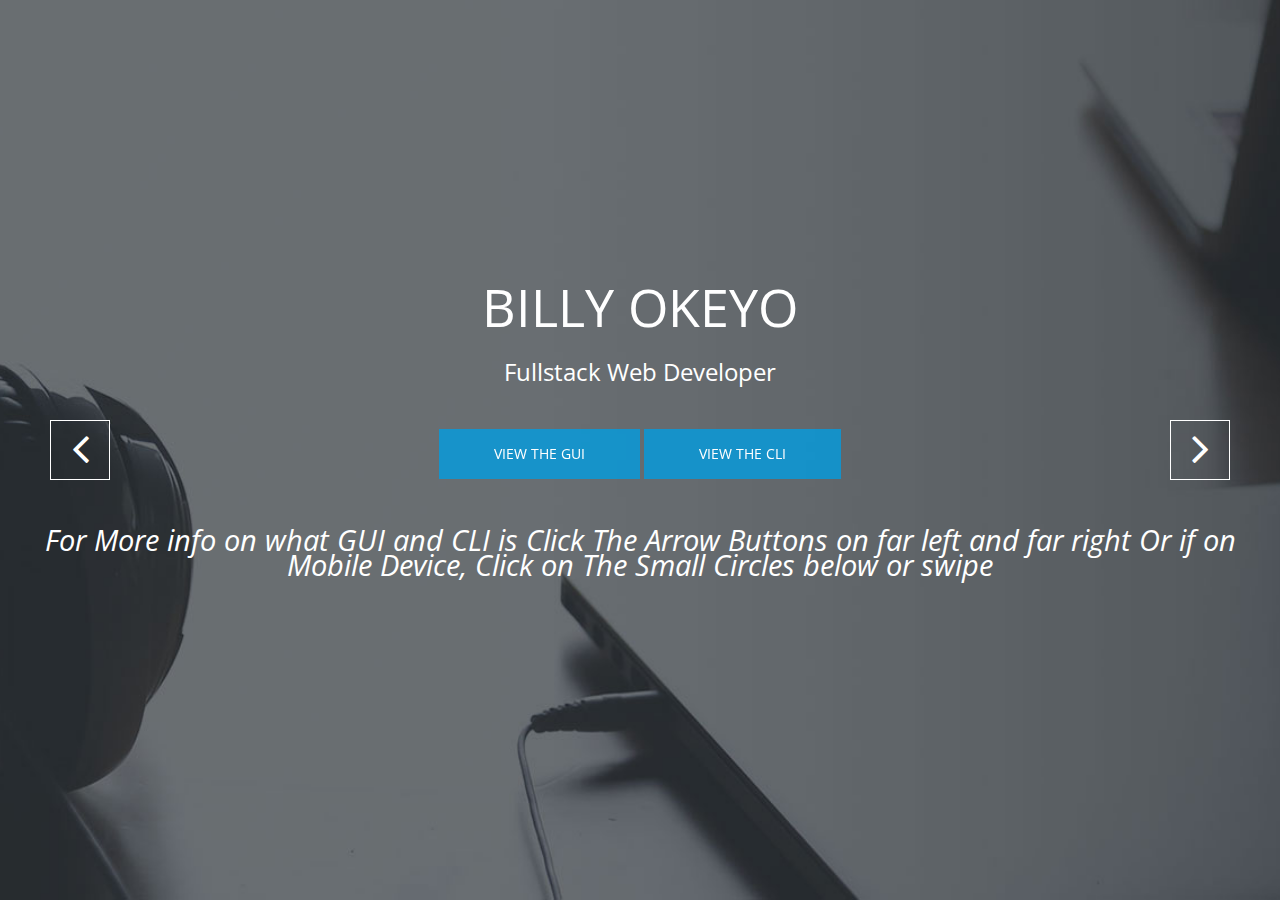
<file: index.html>
<!DOCTYPE html>
<html lang="en">

<head>
    <meta charset="UTF-8">
    <meta name="viewport" content="width=device-width, initial-scale=1.0">
    <title>Billy Okeyo </title>
    <meta name="description" content="Meet Billy, a software developer whose main intrest is web development. Programming tools: Django, Flask, PHP, CSS">
    <meta name="keywords" content="portfolio, Billy Okeyo, Billy's portfolio, okeyo's portfolio">
    <meta name="author" content="Billy Okeyo">

    <link href='http://fonts.googleapis.com/css?family=Open+Sans:400,300,700' rel='stylesheet' type='text/css'>
    <link rel="shortcut icon" href="favicon.ico" />

    <!-- Fontawesome Icon font -->
    <link rel="stylesheet" href="css/font-awesome.min.css">
    <!-- bootstrap.min -->
    <link rel="stylesheet" href="css/jquery.fancybox.css">
    <!-- bootstrap.min -->
    <link rel="stylesheet" href="css/bootstrap.min.css">
    <!-- bootstrap.min -->
    <link rel="stylesheet" href="css/owl.carousel.css">
    <!-- bootstrap.min -->
    <link rel="stylesheet" href="css/slit-slider.css">
    <!-- bootstrap.min -->
    <link rel="stylesheet" href="css/animate.css">
    <!-- Main Stylesheet -->
    <link rel="stylesheet" href="css/main.css">

    <!-- Modernizer Script for old Browsers -->
    <script src="js/modernizr-2.6.2.min.js"></script>
</head>

<body>
    <section id="home-slider">
        <div id="slider" class="sl-slider-wrapper">

            <div class="sl-slider">

                <div class="sl-slide" data-orientation="horizontal" data-slice1-rotation="-25" data-slice2-rotation="-25" data-slice1-scale="2" data-slice2-scale="2">

                    <div class="bg-img bg-img-1"></div>

                    <div class="slide-caption">
                        <div class="caption-content">
                            <h2 class="animated fadeInDown">Billy Okeyo</h2>
                            <span class="animated fadeInDown">Fullstack Web Developer</span>
                            <a href="GUI/index.html" class="btn btn-blue btn-effect">View the GUI </a>
                            <a href="CLI/index.html" class="btn btn-blue btn-effect">View the CLI </a>
                            <br> <br> <br>
                            <p> <i> For More info on what GUI and CLI is Click The Arrow Buttons on far left and far right Or if on Mobile Device, Click on The Small Circles below or swipe</i></p>
                        </div>
                    </div>

                </div>

                <div class="sl-slide" data-orientation="vertical" data-slice1-rotation="10" data-slice2-rotation="-15" data-slice1-scale="1.5" data-slice2-scale="1.5">

                    <div class="bg-img bg-img-2"></div>
                    <div class="slide-caption">
                        <div class="caption-content">
                            <h2>GUI (Graphical User Interface)</h2>
                            <span>Here you view my Portfolio with graphical interface that is with pictures, media etc</span>
                            <a href="GUI/index.html" class="btn btn-blue btn-effect">View GUI</a>
                        </div>
                    </div>

                </div>

                <div class="sl-slide" data-orientation="horizontal" data-slice1-rotation="3" data-slice2-rotation="3" data-slice1-scale="2" data-slice2-scale="1">

                    <div class="bg-img bg-img-3"></div>
                    <div class="slide-caption">
                        <div class="caption-content">
                            <h2>CLI (Command Line Interface)</h2>
                            <span>Here you view my portfolio using the Command Line Interface with no graphical Interface</span>
                            <a href="CLI/index.html" class="btn btn-blue btn-effect">View CLI</a>
                        </div>
                    </div>

                </div>

            </div>

            <nav id="nav-arrows" class="nav-arrows hidden-xs hidden-sm visible-md visible-lg">
                <a href="javascript:;" class="sl-prev">
                    <i class="fa fa-angle-left fa-3x"></i>
                </a>
                <a href="javascript:;" class="sl-next">
                    <i class="fa fa-angle-right fa-3x"></i>
                </a>
            </nav>


            <nav id="nav-dots" class="nav-dots visible-xs visible-sm hidden-md hidden-lg">
                <span class="nav-dot-current"></span>
                <span></span>
                <span></span>
            </nav>

        </div>
        <!-- /slider-wrapper -->
    </section>
    <script src="js/jquery-1.11.1.min.js"></script>
    <!-- Twitter Bootstrap -->
    <script src="js/bootstrap.min.js"></script>
    <!-- Single Page Nav -->
    <script src="js/jquery.singlePageNav.min.js"></script>
    <!-- jquery.fancybox.pack -->
    <script src="js/jquery.fancybox.pack.js"></script>
    <!-- Google Map API -->
    <script src="http://maps.google.com/maps/api/js?sensor=false"></script>
    <!-- Owl Carousel -->
    <script src="js/owl.carousel.min.js"></script>
    <!-- jquery easing -->
    <script src="js/jquery.easing.min.js"></script>
    <!-- Fullscreen slider -->
    <script src="js/jquery.slitslider.js"></script>
    <script src="js/jquery.ba-cond.min.js"></script>
    <!-- onscroll animation -->
    <script src="js/wow.min.js"></script>
    <!-- Custom Functions -->
    <script src="js/main.js"></script>
</body>

</html>
</file>
<file: css/slit-slider.css>
.sl-slide,
.sl-slides-wrapper,
.sl-slide-inner {
    position: absolute;
    width: 100%;
    height: 100%;
    top: 0;
    left: 0;
}

.sl-slider-wrapper {
    width: 100%;
    height: 600px;
    overflow: hidden;
    position: relative;
}

.bg-img {
    background-position: center center;
    background-repeat: no-repeat;
    background-size: cover;
    height: 100%;
    width: 100%;
}


/* Custom navigation arrows */

.nav-arrows span {
    position: absolute;
    z-index: 2000;
    top: 50%;
    width: 40px;
    height: 40px;
    border: 8px solid #ddd;
    border: 8px solid rgba(150, 150, 150, 0.4);
    text-indent: -90000px;
    margin-top: -40px;
    cursor: pointer;
    -webkit-transform: rotate(45deg);
    -moz-transform: rotate(45deg);
    -o-transform: rotate(45deg);
    -ms-transform: rotate(45deg);
    transform: rotate(45deg);
}

.nav-arrows span:hover {
    border-color: rgba(150, 150, 150, 0.9);
}

.nav-arrows span.nav-arrow-prev {
    left: 5%;
    border-right: none;
    border-top: none;
}

.nav-arrows span.nav-arrow-next {
    right: 5%;
    border-left: none;
    border-bottom: none;
}

#nav-arrows>a {
    border: 1px solid #fff;
    color: #fff;
    display: block;
    height: 60px;
    line-height: 76px;
    position: absolute;
    text-align: center;
    top: 50%;
    width: 60px;
    z-index: 20;
    margin-top: -30px;
    -webkit-transition: all 0.5s ease 0s;
    -moz-transition: all 0.5s ease 0s;
    -ms-transition: all 0.5s ease 0s;
    -o-transition: all 0.5s ease 0s;
    transition: all 0.5s ease 0s;
}

#nav-arrows>a.sl-prev {
    left: 50px;
}

#nav-arrows>a.sl-next {
    right: 50px;
}

#nav-arrows>a.sl-next:hover {
    background-color: #009EE3;
    border-color: #009EE3;
    color: #fff;
}


/* Custom navigation dots */

.nav-dots {
    text-align: center;
    position: absolute;
    bottom: 2%;
    height: 30px;
    width: 100%;
    left: 0;
    z-index: 1000;
}

.nav-dots span {
    display: inline-block;
    position: relative;
    width: 16px;
    height: 16px;
    border-radius: 50%;
    margin: 3px;
    background: #ddd;
    background: rgba(150, 150, 150, 0.4);
    cursor: pointer;
    box-shadow: 0 1px 1px rgba(255, 255, 255, 0.4), inset 0 1px 1px rgba(0, 0, 0, 0.1);
}

.nav-dots span {
    background: rgba(150, 150, 150, 0.1);
    margin: 6px;
    -webkit-transition: all 0.2s;
    -moz-transition: all 0.2s;
    -ms-transition: all 0.2s;
    -o-transition: all 0.2s;
    transition: all 0.2s;
    box-shadow: 0 1px 1px rgba(255, 255, 255, 0.4), inset 0 1px 1px rgba(0, 0, 0, 0.1), 0 0 0 2px rgba(255, 255, 255, 0.5);
}

.nav-dots span.nav-dot-current,
.nav-dots span:hover {
    box-shadow: 0 1px 1px rgba(255, 255, 255, 0.4), inset 0 1px 1px rgba(0, 0, 0, 0.1), 0 0 0 5px rgba(255, 255, 255, 0.5);
}

.nav-dots span.nav-dot-current:after {
    content: "";
    position: absolute;
    width: 10px;
    height: 10px;
    top: 3px;
    left: 3px;
    border-radius: 50%;
    background: rgba(255, 255, 255, 0.8);
}

.bg-img-1 {
    background-image: url(../img/slider/bg1.jpg);
}

.bg-img-2 {
    background-image: url(../img/slider/bg3.jpg);
}

.bg-img-3 {
    background-image: url(../img/slider/bg4.jpg);
}


/* Animations for content elements */

.sl-trans-elems .caption-content h2 {
    -webkit-animation: moveUp 1s ease-in-out both;
    -moz-animation: moveUp 1s ease-in-out both;
    -o-animation: moveUp 1s ease-in-out both;
    -ms-animation: moveUp 1s ease-in-out both;
    animation: moveUp 1s ease-in-out both;
}

.sl-trans-elems .caption-content span,
.sl-trans-elems .caption-content a {
    -webkit-animation: fadeIn 0.5s linear 0.5s both;
    -moz-animation: fadeIn 0.5s linear 0.5s both;
    -o-animation: fadeIn 0.5s linear 0.5s both;
    -ms-animation: fadeIn 0.5s linear 0.5s both;
    animation: fadeIn 0.5s linear 0.5s both;
}

.sl-trans-back-elems .caption-content h2 {
    -webkit-animation: fadeOut 1s ease-in-out both;
    -moz-animation: fadeOut 1s ease-in-out both;
    -o-animation: fadeOut 1s ease-in-out both;
    -ms-animation: fadeOut 1s ease-in-out both;
    animation: fadeOut 1s ease-in-out both;
}

.sl-trans-back-elems .caption-content span,
,
.sl-trans-back-elems .caption-content a {
    -webkit-animation: fadeOut 1s linear both;
    -moz-animation: fadeOut 1s linear both;
    -o-animation: fadeOut 1s linear both;
    -ms-animation: fadeOut 1s linear both;
    animation: fadeOut 1s linear both;
}

@-webkit-keyframes moveUp {
    0% {
        -webkit-transform: translateY(40px);
    }
    100% {
        -webkit-transform: translateY(0px);
    }
}

@-moz-keyframes moveUp {
    0% {
        -moz-transform: translateY(40px);
    }
    100% {
        -moz-transform: translateY(0px);
    }
}

@-o-keyframes moveUp {
    0% {
        -o-transform: translateY(40px);
    }
    100% {
        -o-transform: translateY(0px);
    }
}

@-ms-keyframes moveUp {
    0% {
        -ms-transform: translateY(40px);
    }
    100% {
        -ms-transform: translateY(0px);
    }
}

@keyframes moveUp {
    0% {
        transform: translateY(40px);
    }
    100% {
        transform: translateY(0px);
    }
}

@-webkit-keyframes fadeIn {
    0% {
        opacity: 0;
    }
    100% {
        opacity: 1;
    }
}

@-moz-keyframes fadeIn {
    0% {
        opacity: 0;
    }
    100% {
        opacity: 1;
    }
}

@-o-keyframes fadeIn {
    0% {
        opacity: 0;
    }
    100% {
        opacity: 1;
    }
}

@-ms-keyframes fadeIn {
    0% {
        opacity: 0;
    }
    100% {
        opacity: 1;
    }
}

@keyframes fadeIn {
    0% {
        opacity: 0;
    }
    100% {
        opacity: 1;
    }
}

@-webkit-keyframes fadeOut {
    0% {
        opacity: 1;
    }
    100% {
        opacity: 0;
    }
}

@-moz-keyframes fadeOut {
    0% {
        opacity: 1;
    }
    100% {
        opacity: 0;
    }
}

@-o-keyframes fadeOut {
    0% {
        opacity: 1;
    }
    100% {
        opacity: 0;
    }
}

@-ms-keyframes fadeOut {
    0% {
        opacity: 1;
    }
    100% {
        opacity: 0;
    }
}

@keyframes fadeOut {
    0% {
        opacity: 1;
    }
    100% {
        opacity: 0;
    }
}
</file>
<file: css/main.css>
/**
*
* ---------------------------------------------------------------------------
*
* Template : Blue - A One-Page HTML Portfolio/Business Template
* Author : Muhammad Morshd
* Author URI : http://morsheds.com
*
* --------------------------------------------------------------------------- 
*
*/

/* =================================== */
/*	Basic Style 
/* =================================== */

body {
    background-color: #fff;
    font-family: 'Open Sans', sans-serif;
    line-height: 24px;
    font-size: 16px;
    color: #818181;
}

figure, p, address {
    margin: 0;
}

p {
    line-height: 25px;
}

iframe {
    border: 0;
}

a {
    -webkit-transition: all 0.3s ease-out 0s;
       -moz-transition: all 0.3s ease-out 0s;
        -ms-transition: all 0.3s ease-out 0s;
         -o-transition: all 0.3s ease-out 0s;
            transition: all 0.3s ease-out 0s;
}

a, a:hover, a:focus, .btn:focus {
    text-decoration: none;
    outline: none;
}

h1, h2, h3, h4, h5, h6,
.h1, .h2, .h3, .h4, .h5, .h6 {
    font-family: 'Open Sans', sans-serif;
    color: #252525;
}

main > section {
    padding: 70px 0;
}

.btn {
    border-radius: 0;
    border: 0;
    position: relative;
    text-transform: uppercase;
}

.btn-blue {
    background-color: rgba(0,158,227, 0.78);
    box-shadow: 0 -2px 0 rgba(0, 0, 0, 0.15) inset;
    padding: 15px 55px;
    color: #fff;
}

.btn-border {
    border: 2px solid #fff;
    color: #fff;
    padding: 12px 35px;
}

.bg-blue {
    background-color: #009EE3;
}

/* Sweep To Right */
.btn-effect {
	vertical-align: middle;
	box-shadow: 0 0 1px rgba(0, 0, 0, 0);
	position: relative;
	display: inline-block;

	-webkit-transform: translateZ(0);
	   -moz-transform: translateZ(0);
		-ms-transform: translateZ(0);
		 -o-transform: translateZ(0);
			transform: translateZ(0);
		  
	-webkit-backface-visibility: hidden;
	   -moz-backface-visibility: hidden;
			backface-visibility: hidden;
		  
	-webkit-transition-property: color;
	   -moz-transition-property: color;
		-ms-transition-property: color;
			transition-property: color;
		  
	-webkit-transition-duration: 0.3s;
	   -moz-transition-duration: 0.3s;
		-ms-transition-duration: 0.3s;
			transition-duration: 0.3s;
		  
	-moz-osx-font-smoothing: grayscale;
}

.btn-effect:before {
	content: "";
	position: absolute;
	z-index: -1;
	top: 0;
	left: 0;
	right: 0;
	bottom: 0;
	background: #fff;
	
	-webkit-transform: scaleX(0);
	   -moz-transform: scaleX(0);
		-ms-transform: scaleX(0);
			transform: scaleX(0);
			
	-webkit-transform-origin: 0 50%;
	   -moz-transform-origin: 0 50%;
		-ms-transform-origin: 0 50%;
			transform-origin: 0 50%;
			
	-webkit-transition-property: transform;
	   -moz-transition-property: transform;
		-ms-transition-property: transform;
			transition-property: transform;
			
	-webkit-transition-duration: 0.3s;
	   -moz-transition-duration: 0.3s;
		-ms-transition-duration: 0.3s;
			transition-duration: 0.3s;
			
	-webkit-transition-timing-function: ease-out;
	   -moz-transition-timing-function: ease-out;
		-ms-transition-timing-function: ease-out;
			transition-timing-function: ease-out;
}

.btn-effect:hover, .btn-effect:focus, .btn-effect:active {
	color: #009EE3;
}

.btn-effect:hover:before, .btn-effect:focus:before, .btn-effect:active:before {
	-webkit-transform: scaleX(1);
	   -moz-transform: scaleX(1);
	    -ms-transform: scaleX(1);
			transform: scaleX(1);
}

.sec-title {
    margin-bottom: 50px;
}

.sec-title.white {
    color: #fff;
}

.sec-title h2 {
    font-size: 36px;
    margin: 0 0 30px;
    padding-bottom: 30px;
    position: relative;
    text-transform: uppercase;
}

.sec-title.white h2 {
    color: #fff;
}

.sec-title h2:after {
    border-bottom: 1px solid #009ee3;
    content: "";
    display: block;
    left: 45%;
    bottom: 0;
    position: absolute;
    width: 115px;
}

.sec-title.white h2:after {
    border-bottom: 1px solid #fff;
}

.parallax {
    background-attachment: fixed;
    background-position: center top;
    background-repeat: no-repeat;
    background-size: cover;
}


/**
/*	Preloader
/* ==========================================*/

#preloader {
    background-color: #fff;
    position: fixed;
    width: 100%;
    height: 100%;
    z-index: 9999;
}

/*Battery*/
.loder-box {
  background-color: rgba(0, 0, 0, 0.02);
  border-radius: 1px;
  height: 100px;
  left: 50%;
  margin-left: -64px;
  margin-top: -50px;
  position: absolute;
  top: 50%;
  width: 128px;
}

.battery{
    width: 60px;
    height: 25px;
    top: 35%;
    border: 1px #2E2E2E solid;
    border-radius: 2px;
    position: relative;
    -webkit-animation: charge 5s linear infinite;
       -moz-animation: charge 5s linear infinite;
            animation: charge 5s linear infinite;
    margin: 0 auto;
}

.battery:after {
  background-color: #2E2E2E;
  border-radius: 0 1px 1px 0;
  content: "";
  height: 10px;
  position: absolute;
  right: -5px;
  top: 7px;
  width: 3px;
}

@-webkit-keyframes charge{
    0%{box-shadow: inset 0px 0px 0px #2E2E2E;}
    100%{box-shadow: inset 60px 0px 0px #2E2E2E;}
}

@-moz-keyframes charge{
    0%{box-shadow: inset 0px 0px 0px #2E2E2E;}
    100%{box-shadow: inset 60px 0px 0px #2E2E2E;}
}

@keyframes charge{
    0%{box-shadow: inset 0px 0px 0px #2E2E2E;}
    100%{box-shadow: inset 60px 0px 0px #2E2E2E;}
}





/**
/*	Header
/* ==========================================*/

#navigation {
    -webkit-transition: all 0.8s ease 0s;
       -moz-transition: all 0.8s ease 0s;
        -ms-transition: all 0.8s ease 0s;
         -o-transition: all 0.8s ease 0s;
            transition: all 0.8s ease 0s;

    background-color: rgba(0,0,0,.4);
    box-shadow: 0 1px 4px rgba(0, 0, 0, 0.3);
    padding: 5px 0;
}

#navigation.animated-header {
    padding: 20px 0;
}

h1.navbar-brand {
    font-size: 20px;
    font-weight: 700;
    margin: 0;
    text-transform: uppercase;
}

.navbar-inverse .navbar-nav > li > a {
    color: #fff;
    font-size: 15px;
    text-transform: uppercase;
}


/*=================================================================
	Home Slider
==================================================================*/


#home-slider {
    position: relative;
    padding: 0;
}

.sl-slider-wrapper {
    width: 100%;
    margin: 0 auto;
    position: relative;
    overflow: hidden;
}

.sl-slider {
    position: absolute;
    top: 0;
    left: 0;
}

/* Slide wrapper and slides */

.sl-slide,
.sl-slides-wrapper,
.sl-slide-inner {
    position: absolute;
    width: 100%;
    height: 100%;
    top: 0;
    left: 0;
} 

.sl-slide {
    z-index: 1;
}

.slide-caption {
    color: #fff;
    display: table;
    height: 100%;
    left: 0;
    min-height: 100%;
    position: absolute;
    text-align: center;
    top: 0;
    width: 100%;
    z-index: 11;
}

.slide-caption .caption-content {
    vertical-align: middle;
    display: table-cell;
}

.caption-content h2 {
    color: #fff;
    font-size: 52px;
    font-weight: 400;
    margin-bottom: 25px;
    text-transform: uppercase;
}

.caption-content > span {
    display: block;
    font-size: 24px;
    margin-bottom: 45px;
    text-transform: capitalize;
}

.caption-content p {
    font-size: 29px;
    margin-bottom: 65px;
}

/* The duplicate parts/slices */

.sl-content-slice {
    overflow: hidden;
    position: absolute;
    -webkit-box-sizing: content-box;
    -moz-box-sizing: content-box;
    box-sizing: content-box;
    background: #fff;
    -webkit-backface-visibility: hidden;
    -moz-backface-visibility: hidden;
    -o-backface-visibility: hidden;
    -ms-backface-visibility: hidden;
    backface-visibility: hidden;
    opacity : 1;
}

/* Horizontal slice */

.sl-slide-horizontal .sl-content-slice {
    width: 100%;
    height: 50%;
    left: -200px;
    -webkit-transform: translateY(0%) scale(1);
    -moz-transform: translateY(0%) scale(1);
    -o-transform: translateY(0%) scale(1);
    -ms-transform: translateY(0%) scale(1);
    transform: translateY(0%) scale(1);
}

.sl-slide-horizontal .sl-content-slice:first-child {
    top: -200px;
    padding: 200px 200px 0px 200px;
}

.sl-slide-horizontal .sl-content-slice:nth-child(2) {
    top: 50%;
    padding: 0px 200px 200px 200px;
}

/* Vertical slice */

.sl-slide-vertical .sl-content-slice {
    width: 50%;
    height: 100%;
    top: -200px;
    -webkit-transform: translateX(0%) scale(1);
    -moz-transform: translateX(0%) scale(1);
    -o-transform: translateX(0%) scale(1);
    -ms-transform: translateX(0%) scale(1);
    transform: translateX(0%) scale(1);
}

.sl-slide-vertical .sl-content-slice:first-child {
    left: -200px;
    padding: 200px 0px 200px 200px;
}

.sl-slide-vertical .sl-content-slice:nth-child(2) {
    left: 50%;
    padding: 200px 200px 200px 0px;
}

/* Content wrapper */
/* Width and height is set dynamically */
.sl-content-wrapper {
    position: absolute;
}

.sl-content {
    width: 100%;
    height: 100%;
}

/* Default styles for background colors

.btn-effect:after {
    width: 0%;
    height: 100%;
    top: 0;
    left: 0;
    background: #fff;
    content: "";
    position: absolute;
    z-index: -1;

    -webkit-transition: all 0.3s ease-out 0s;
       -moz-transition: all 0.3s ease-out 0s;
        -ms-transition: all 0.3s ease-out 0s;
         -o-transition: all 0.3s ease-out 0s;
            transition: all 0.3s ease-out 0s;
}

.btn-effect:hover,
.btn-effect:active {
    color: #0e83cd;
}

.btn-effect:hover:after,
.btn-effect:active:after {
    width: 100%;
} */


/* Project laughtbox setup */

.fancybox-item.fancybox-close {
    background: url("../img/icons/close.png") no-repeat scroll 0 0 transparent;
    height: 50px;
    right: 0;
    top: 0;
    width: 50px;
}

.fancybox-next span {
    background: url("../img/right.png") no-repeat scroll center center #009ee3;
    height: 50px;
    width: 50px;
    right: 0;
}

.fancybox-prev span {
    background: url("../img/left.png") no-repeat scroll center center #009ee3;
    height: 50px;
    width: 50px;
    left: 0;
}

/*=================================================================
	About
==================================================================*/

#about {
    background-color: #009EE3;
    color: #fff;
}

#about h3 {
    color: #fff;
    margin: 0 0 35px;
    text-transform: uppercase;
}

#about .welcome-block h3 {
    margin: 0 0 65px;
}

#about .welcome-block img {
    border: 3px solid #fff;
    border-radius: 50%;
    margin-right: 35px;
    max-width: 100px;
}

#about .message-body {
    font-size: 13px;
    line-height: 20px;
    margin-bottom: 70px;
}

.owl-buttons {
    border: 2px solid #fff;
    display: inline-block;
    float: right;
    padding: 1px 8px 5px;
}

.owl-buttons > div {
    display: inline-block;
    padding: 0 5px;
}

.welcome-message {
    padding: 0 50px;
}

.welcome-message img {
    display: block;
    height: auto;
    max-width: 100px;
    float: left;
}

.welcome-message p {
    font-size: 13px;
    margin-left: 135px;
}

/*=================================================================
	Services
==================================================================*/

.service-icon {
    border: 3px solid transparent;
    display: inline-block;
    height: 85px;
    width: 85px;
    line-height: 101px;

    -webkit-transform: rotate(47deg);
       -moz-transform: rotate(47deg);
        -ms-transform: rotate(47deg);
         -o-transform: rotate(47deg);
            transform: rotate(47deg);

    -webkit-transition: all 0.3s ease 0s;
       -moz-transition: all 0.3s ease 0s;
        -ms-transition: all 0.3s ease 0s;
         -o-transition: all 0.3s ease 0s;
            transition: all 0.3s ease 0s;
}

.service-item:hover .service-icon {
    border: 3px solid #009ee3;
    margin-bottom: 20px;
    color: #009ee3;
}

.service-icon i {
    -webkit-transform: rotate(-48deg);
       -moz-transform: rotate(-48deg);
        -ms-transform: rotate(-48deg);
         -o-transform: rotate(-48deg);
            transform: rotate(-48deg);
}

.service-item h3 {
    font-size: 20px;
    text-transform: uppercase;
}

/*=================================================================
	Portfolio
==================================================================*/

.project-wrapper {
    margin: 0;
    padding: 0;
    list-style: none;
    text-align: center;
}

.project-wrapper li {
    display: inline-block;
}

.portfolio-item {
    cursor: pointer;
    margin: 0 1% 1% 0;
    overflow: hidden;
    position: relative;
    width: 32%;
}

figcaption.mask {
    background-color: rgba(54, 55, 50, 0.79);
    bottom: -126px;
    color: #fff;
    padding: 25px;
    position: absolute;
    width: 100%;
    text-align: left;
    
    -webkit-transition: all 0.4s ease 0s;
       -moz-transition: all 0.4s ease 0s;
        -ms-transition: all 0.4s ease 0s;
         -o-transition: all 0.4s ease 0s;
            transition: all 0.4s ease 0s;
}

.portfolio-item:hover figcaption.mask {
    bottom: 0;
}

figcaption.mask h3 {
    margin: 0;
    color: #fff;
}

ul.external {
    list-style: outside none none;
    margin: 0;
    padding: 0;
    position: absolute;
    right: 0;
    top: -47px;
    
    -webkit-transition: all 0.4s ease 0s;
       -moz-transition: all 0.4s ease 0s;
        -ms-transition: all 0.4s ease 0s;
         -o-transition: all 0.4s ease 0s;
            transition: all 0.4s ease 0s;
}

ul.external li {
    display: inline-block;
}

ul.external li a {
    background-color: rgba(255, 255, 255, 0.9);
    color: #818181;
    display: block;
    padding: 10px 18px 13px;
    
    -webkit-transition: all 0.5s ease 0s;
       -moz-transition: all 0.5s ease 0s;
        -ms-transition: all 0.5s ease 0s;
         -o-transition: all 0.5s ease 0s;
            transition: all 0.5s ease 0s;
}

ul.external li a:hover {
    background-color: #009EE3;
    color: #fff;
}

.portfolio-item:hover ul.external {
    top: 0;
}

.fancybox-skin {
    border-radius: 0;
}

.fancybox-title.fancybox-title-inside-wrap {
    padding: 15px;
}

.fancybox-title h3 {
    margin: 0 0 15px;
}

.fancybox-title p {
    color: #818181;
    font-size: 16px;
    line-height: 22px;
}

.fancybox-title-inside-wrap {
    padding-top: 0;
}

/*=================================================================
	Testimonials
==================================================================*/


#testimonials {
    background-image: url(../img/parallax/testimonial.jpg);
    padding: 0;
    color: #fff;
}

#testimonials .sec-title h2:after {
    border-bottom: 1px solid #fff;
}

#testimonials .overlay {
    background-color: rgba(15,155,224, 0.78);
    padding: 70px 0 40px;
}

.testimonial-item {
    margin: 0 auto;
    padding-bottom: 50px;
    width: 64%;
}

.testimonial-item img {
    border: 3px solid #fff;
    border-radius: 50%;
    display: inline-block;
    height: auto;
    max-width: 100px;
}

.testimonial-item > div {
    line-height: 30px;
    position: relative;
}

.testimonial-item > div:before {
    background-image: url("../img/icons/quotes.png");
    background-repeat: no-repeat;
    bottom: 127px;
    height: 33px;
    left: -35px;
    position: absolute;
    width: 45px;
}

.testimonial-item > div:after {
    background-image: url("../img/icons/quotes.png");
    background-position: -58px 0;
    background-repeat: no-repeat;
    bottom: -50px;
    height: 33px;
    position: absolute;
    right: 0;
    width: 45px;
}

.testimonial-item > div > span {
    display: inline-block;
    font-weight: 700;
    margin: 40px 0 30px;
    text-transform: uppercase;
}

#testimonials .owl-controls.clickable {
    margin-top: 20px;
    text-align: center;
}

#testimonials .owl-buttons {
    border: 2px solid #fff;
    float: inherit;
}

#testimonials .owl-prev:hover,
#testimonials .owl-next:hover {
    color: #fff;
}

.price-table {
    border: 1px solid #e3e3e3;
}

.price-table.featured {
    -webkit-box-shadow: 0 4px 5px rgba(0,0,0,0.19);
       -moz-box-shadow: 0 4px 5px rgba(0,0,0,0.19);
            box-shadow: 0 4px 5px rgba(0,0,0,0.19);
}

.price-table > span {
    color: #252525;
    display: block;
    font-size: 24px;
    padding: 30px 0;
    text-transform: uppercase;
}

.price-table .value {
    background-color: #f8f8f8;
    color: #727272;
    padding: 20px 0;

    -webkit-transition: all 0.7s ease 0s;
       -moz-transition: all 0.7s ease 0s;
        -ms-transition: all 0.7s ease 0s;
         -o-transition: all 0.7s ease 0s;
            transition: all 0.7s ease 0s;
}

.price-table.featured .value {
    background-color: #009EE3;
    color: #fff;
}

.price-table .value span {
    display: inline-block;
}

.price-table .value span:first-child {
    font-size: 32px;
    line-height: 32px;
}

.price-table .value span:nth-child(2) {
    font-size: 65px;
    line-height: 65px;
    margin-bottom: 25px;
}

.price-table .value span:last-child {
    font-size: 16px;
}

.price-table ul {
    margin: 0;
    padding: 0;
    list-style: none;
    text-align: center;
}

.price-table ul li {
    border-top: 1px solid #e3e3e3;
    display: block;
    padding: 25px 0;

    -webkit-transition: all 0.7s ease 0s;
       -moz-transition: all 0.7s ease 0s;
        -ms-transition: all 0.7s ease 0s;
         -o-transition: all 0.7s ease 0s;
            transition: all 0.7s ease 0s;
}

.price-table ul li a {
    display: block;
    text-transform: uppercase;
}

.price-table.featured ul li:last-child,
.price-table ul li:last-child:hover {
    background-color: #009EE3;
}

.price-table.featured ul li:last-child a,
.price-table ul li:last-child:hover a {
    color: #fff;
}


/*=================================================================
	Price
==================================================================*/

#social {
    background-image: url(../img/slider/banner.jpg);
    padding: 0;
}

#social .overlay {
    background: url("../img/slide_bg.png") repeat scroll 0 0 transparent;
    padding: 100px 0 120px;
}

.social-button {
    margin: 0;
    padding: 0;
    list-style: none;
    text-align: center;
}

.social-button li {
    display: inline-block;
}

.social-button li:nth-child(2) {
    margin: 0 75px;
}

.social-button li a {
    border: 2px solid #fff;
    border-radius: 50%;
    color: #fff;
    display: block;
    height: 90px;
    line-height: 96px;
    width: 90px;
    
    -webkit-transition: all 0.2s ease 0s;
       -moz-transition: all 0.2s ease 0s;
        -ms-transition: all 0.2s ease 0s;
         -o-transition: all 0.2s ease 0s;
            transition: all 0.2s ease 0s;
}

.social-button li a:hover {
    color: #008ECC;
    border: 2px solid #008ECC;
}


/*=================================================================
	Contact
==================================================================*/

.input-field {
    margin-bottom: 10px;
}

.form-control {
    border: 1px solid #ececec;
    border-radius: 0;
    box-shadow: none;
    color: #818181;
    font-size: 16px;
    height: 50px;
}

textarea.form-control {
    width: 100%;
    height: 165px;
}

#submit:hover {
  color: #fff;
}

#submit:before {
  background-color: #0A85BB;
}

#submit.btn-effect:after {
  background: #2E2E2E;
}

.contact-details h3 {
    border-bottom: 1px solid #008ecc;
    font-weight: 700;
    margin-bottom: 15px;
    padding-bottom: 15px;
    text-transform: uppercase;
}

.contact-details p {
    line-height: 30px;
}

.contact-details p i {
    margin-right: 10px;
}

.contact-details span {
    display: block;
    margin-left: 24px;
}


/*============================================================
	Google Maps
==============================================================*/

#google-map {
    padding: 0;
}

#map-canvas {
    width: 100%;
    height: 300px;
}


/*============================================================
	Footer
==============================================================*/

#footer {
    background-color: #2E2E2E;
    padding: 70px 0;
    color: #fff;
}

.footer-content {
    width: 390px;
    margin: 0 auto;
}

.footer-content > div {
    margin-bottom: 40px;
}

.footer-content > div > p:first-child {
    margin-bottom: 15px;
    text-transform: uppercase;
}

.subscribe-form {
    position: relative;
}

.subscribe.form-control {
    background-color: transparent;
    border: 1px solid #7f7f7f;
}

.subscribe.form-control:focus {
    -webkit-box-shadow: none;
       -moz-box-shadow: none;
            box-shadow: none;
}

.submit-icon {
    background-color: #7f7f7f;
    border: 0 none;
    border-radius: 0;
    color: #c1c1c1;
    padding: 13px 20px;
    position: absolute;
    overflow: hidden;
    right: 0;
    top: 0;
}

.submit-icon .fa-paper-plane {
    position: relative;
    top: 0;
    
    -webkit-transform: translateX(0);
       -moz-transform: translateX(0);
        -ms-transform: translateX(0);
         -o-transform: translateX(0);
            transform: translateX(0);

    -webkit-transition: all 0.3s ease 0.2s;
       -moz-transition: all 0.3s ease 0.2s;
        -ms-transition: all 0.3s ease 0.2s;
         -o-transition: all 0.3s ease 0.2s;
            transition: all 0.3s ease 0.2s;
}

.submit-icon:hover .fa-paper-plane {
    position: relative;
    top: -37px;
    
    -webkit-transform: translateX(30px);
       -moz-transform: translateX(30px);
        -ms-transform: translateX(30px);
         -o-transform: translateX(30px);
            transform: translateX(30px);
}

.footer-content .footer-social {
    margin: 40px 0 35px;
}

.footer-social ul {
    list-style: outside none none;
    margin: 0;
    padding: 0;
    text-align: center;
}

.footer-social ul li {
    display: inline-block;
    margin: 0 10px;
}

.footer-social ul li a {
    color: #7f7f7f;
    display: block;
    
    -webkit-transition: all 0.2s ease 0s;
       -moz-transition: all 0.2s ease 0s;
        -ms-transition: all 0.2s ease 0s;
         -o-transition: all 0.2s ease 0s;
            transition: all 0.2s ease 0s;
}

.footer-social ul li a:hover {
    color: #009EE3;
}

.footer-content > p {
    color: #ababab;
    font-size: 12px;
}



/*============================================================ 
	Responsive Styles
 ============================================================*/

/*============================================================
	For Small Desktop
==============================================================*/

@media (min-width: 980px) and (max-width: 1150px) {

/*about*/
    #about .welcome-block img {
        margin-bottom: 30px;
    }

/* portfolio */
    figcaption.mask {
        bottom: -151px;
    }

    .testimonial-item > div:after {
        bottom: -40px;
    }
}


/*============================================================
	Tablet (Portrait) Design for a width of 768px
==============================================================*/

@media (min-width: 768px) and (max-width: 979px) {

/* home slider  */
    .caption-content h2 {
        font-size: 40px;
    }

    .caption-content p {
        font-size: 25px;
    }

    .caption-content strong {
        font-size: 45px;
    }

/* about */
    .recent-works {
        margin-bottom: 50px;
    }

    .service-item {
        margin-bottom: 50px;
    }

/* portfolio */
    .portfolio-item {
        width: 48%;
    }

/* testimonial */
    .testimonial-item {
        width: 100%;
    }

    .testimonial-item {
        width: 80%;
    }

    .testimonial-item > div:after {
        bottom: -35px;
    }

/* price */
    .price-table {
        margin-bottom: 50px;
    }

/* contact form */
    .contact-form {
        margin-bottom: 50px;
    }
}


/*============================================================
	Mobile (Portrait) Design for a width of 320px
==============================================================*/

@media only screen and (max-width: 767px) {

    body {
        font-size: 14px;
    }

    .parallax {
        background-position: centet tip !important;
    }

    .sec-title h2 {
        font-size: 25px;
    }

    .sec-title h2:after {
        left: 30%;
    }

/*navigation*/
    .navbar-inverse .navbar-toggle {
        border-color: #fff;
    }

    .navbar-inverse .navbar-toggle:hover,
    .navbar-inverse .navbar-toggle:focus {
        background-color: transparent;
    }

/* slider */
    .caption-content h2 {
        font-size: 18px;
    }

    .caption-content > span {
        font-size: 16px;
        margin-bottom: 20px;
    }

    .caption-content p {
        font-size: 16px;
        margin-bottom: 30px;
    }

    .caption-content strong {
        font-size: 22px;
    }

/* about */
    .recent-works {
        margin-bottom: 85px;
    }

    #about h3 {
        font-size: 18px;
        margin: 0 0 35px !important;
    }

    #about .owl-buttons {
        margin-top: 20px;
    }

    #about .message-body {
        margin-bottom: 45px;
    }

    #about .welcome-block img {
        margin: 0 25px 15px 0;
    }

/* service */
    .service-item {
        width: 100%;
    }

/*portfolio*/
    .portfolio-item {
        margin: 0 auto 10px;
        font-size: 14px;
        width: 280px;
    }

    figcaption.mask {
        bottom: -107px;
        color: #fff;
        padding: 15px;
    }

/* lightbox */
    .fancybox-title h3 {
        font-size: 20px;
    }

    .fancybox-title p {
        font-size: 14px;
    }

/* testimonial */
    .testimonial-item {
        width: 95%;
    }

    .testimonial-item > div:before,
    .testimonial-item > div:after {
        background-image: none;
    }

    .testimonial-item > div > span {
        margin: 30px 0 20px;
    }

/* price */
    .price-table {
        margin-bottom: 50px;
    }

/* follow us */
    .social-button li:nth-child(2) {
        margin: 0 25px;
    }

    .social-button li a {
        height: 65px;
        line-height: 71px;
        width: 65px;
    }

/* contact form */
    .contact-form {
        margin-bottom: 50px;
    }

/* footer */
    .footer-content {
        width: 100%;
    }

    .footer-social ul li {
        margin: 0 7px;
    }
}


/*============================================================
	Mobile (Landscape) Design for a width of 480px
==============================================================*/

@media only screen and (min-width: 480px) and (max-width: 767px) {

    .sec-title h2:after {
        left: 38%;
    }

/* home slider */
    .caption-content h2 {
        font-size: 35px;
    }

    .caption-content p {
        font-size: 25px;
    }

    .caption-content strong {
        font-size: 35px;
    }

/*about*/

    #about .welcome-block h3 {
        margin: 0 0 35px;
    }

/* service */

    .service-item {
        margin: 0 auto 50px;
        width: 55%;
    }

/* portfolio */
    .portfolio-item {
        width: 48%;
    }

    figcaption.mask {
        bottom: -132px;
    }

/* testimonial */
    .testimonial-item {
        width: 80%;
    }

    .testimonial-item > div:before {
        bottom: 160px;
    }

/* social */
    .social-button li:nth-child(2) {
        margin: 0 50px;
    }

    .social-button li a {
        height: 90px;
        line-height: 96px;
        width: 90px;
    }

/* price */
    .price-table {
        margin-bottom: 50px;
    }

/* contact form */
    .contact-form {
        margin-bottom: 50px;
    }

/* footer */
    .footer-content {
        width: 380px;
    }
}
</file>
